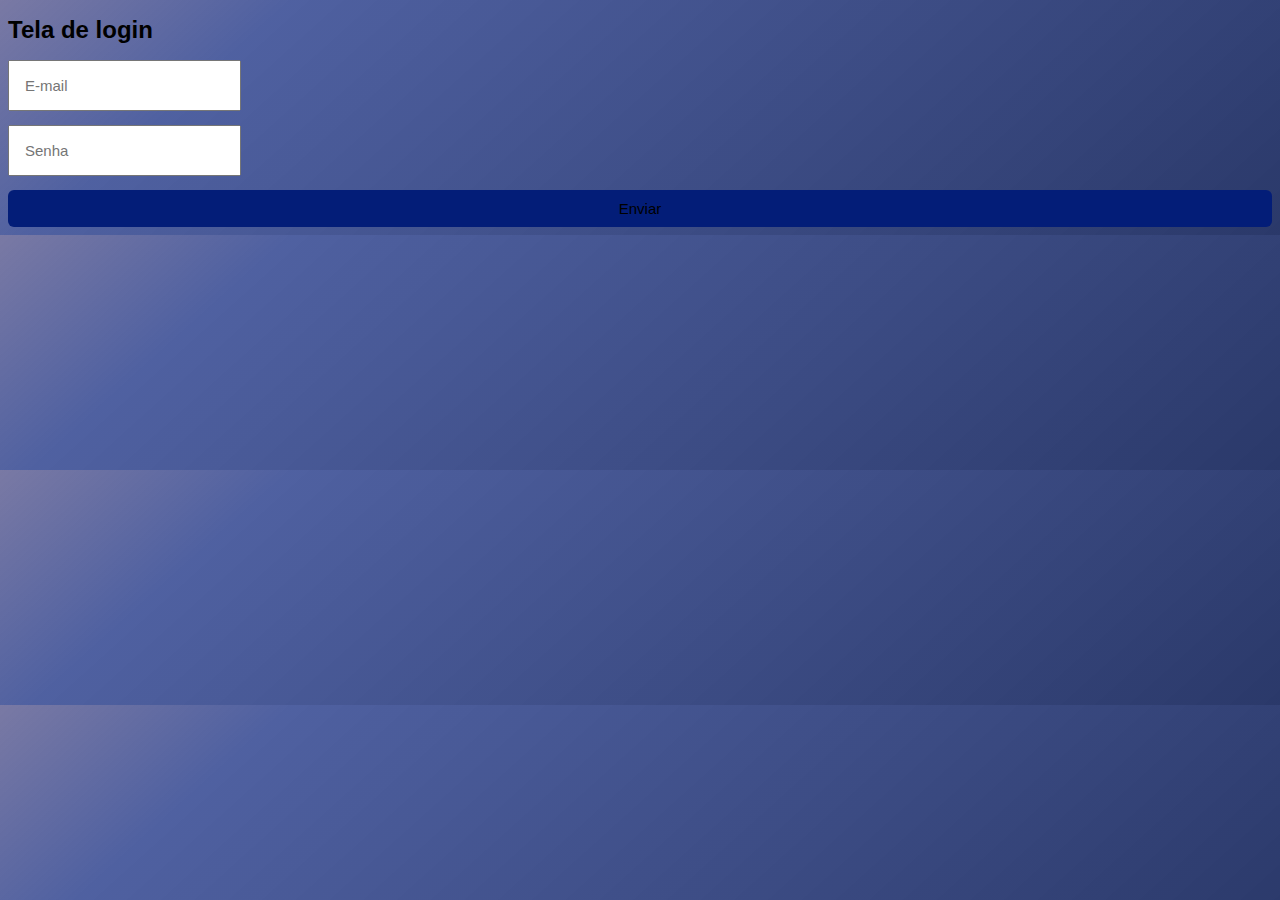
<file: src/pages/page-ajudar/ajudar.html>
<!DOCTYPE html>
<html lang="en">
<head>
    <meta charset="UTF-8">
    <meta name="viewport" content="width=device-width, initial-scale=1.0">
    <title>Tela de criar login</title>
    <link rel="stylesheet" href="ajudar.css">
</head>
<body>
    <div>
        <h1>Tela de login</h1>
        <input id="email1" type="text" placeholder="E-mail">
        <br><br>
        <input id="senha1" type="password" placeholder="Senha">
        <br><br>
        <button onclick="verificar()">Enviar</button>
    </div>
    <script src="ajudar.js"></script>
</body>
</html>
</file>
<file: src/pages/page-ajudar/ajudar.css>
body{
    font-family: Arial, Helvetica, sans-serif;
    font-size: 12px;
    background: rgb(15,15,92);
    background: linear-gradient(138deg, rgba(15, 15, 92, 0.555) 0%, rgba(3, 28, 120, 0.699) 19%, rgba(3, 20, 78, 0.842) 100%);
}

.login {
    background-color: rgba(0, 0, 0, 0.548);
    position: absolute;
    top: 50%;
    left: 50%;
    transform: translate(-50%, -50%);
    padding: 60px;
    border-radius: 15px;
    color: white;
}
.login h1{
    font-size: 30px;
    margin: 0;
    border: 1px solid transparent;
    border-radius: 8px;
    background-color: rgba(0, 0, 255, 0.582);
}
.login h1,h2{
    text-align: center;
}
.login{
    display: flex;
    flex-direction: column;
    gap: 10px;
}
input {
    padding: 15px;
    font-size: 15px;
}

button {
    background-color: rgba(3,29,120,1);
    border: none;
    border-radius: 6px;
    padding: 10px;
    width: 100%;
    font-size: 15px;
}
button:hover{
    background-color: rgba(30, 143, 255, 0.877);
    cursor: pointer;
}
</file>
